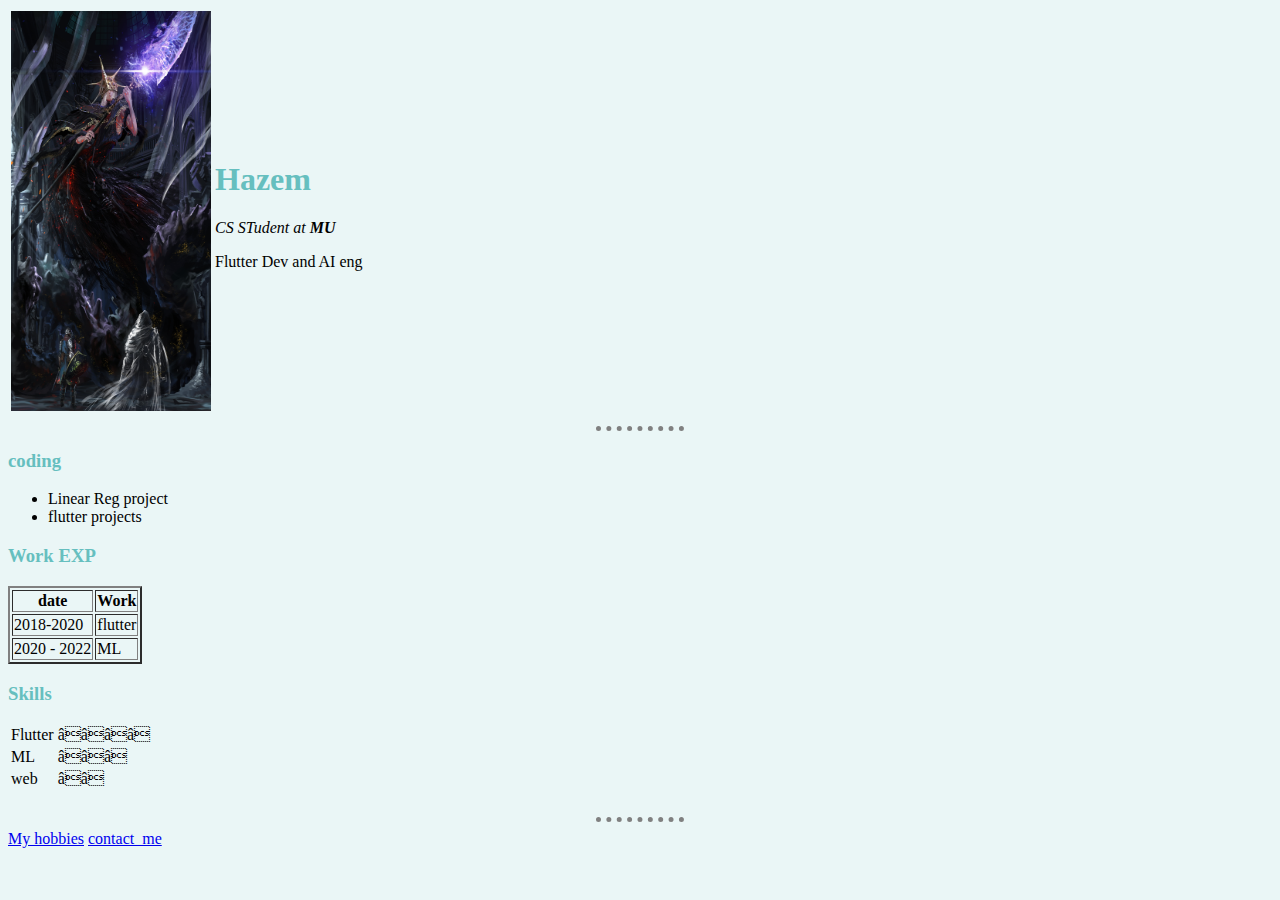
<file: index.html>
<!DOCTYPE html>
<html>
  <head>
    <meta charset="uft-8" />
    <title>
      Hazem's CV
    </title>
<link rel="stylesheet" href="css/styles.css">
  </head>

  <body>
    <table>
      <tr>
        <td>
          <img
            src="dark souls 3.jpg"
            alt=""
            sizes="ds3"
            width="200"
            height="400"
          />
        </td>
        <td>
          <h1>Hazem</h1>
          <p>
            <em>CS STudent at <strong>MU</strong> </em>
          </p>
          <p>Flutter Dev and AI eng</p>
        </td>
      </tr>
    </table>

    <hr />
    <h3>coding</h3>
    <ul>
      <li>Linear Reg project</li>
      <li>flutter projects</li>
    </ul>
    <h3>Work EXP</h3>
    <table border="2">
      <thead>
        <tr>
          <th>
            date
          </th>
          <th>
            Work
          </th>
        </tr>
      </thead>
      <tbody>
        <tr>
          <td>
            2018-2020
          </td>
          <td>
            flutter
          </td>
        </tr>
        <tr>
          <td>
            2020 - 2022
          </td>
          <td>
            ML
          </td>
        </tr>
      </tbody>
    </table>
    <h3>
      Skills
    </h3>
    <table>
      <tr>
        <td>Flutter</td>
        <td>⭐⭐⭐⭐</td>
      </tr>
      <tr>
        <td>ML</td>
        <td>⭐⭐⭐</td>
      </tr>
      <tr>
        <td>web</td>
        <td>⭐⭐</td>
      </tr>
    </table>

    <br />
    <hr>
    <a href="hobbies.html">My hobbies</a>
    <a href="contact_me.html">contact_me</a>
  </body>
</html>
</file>
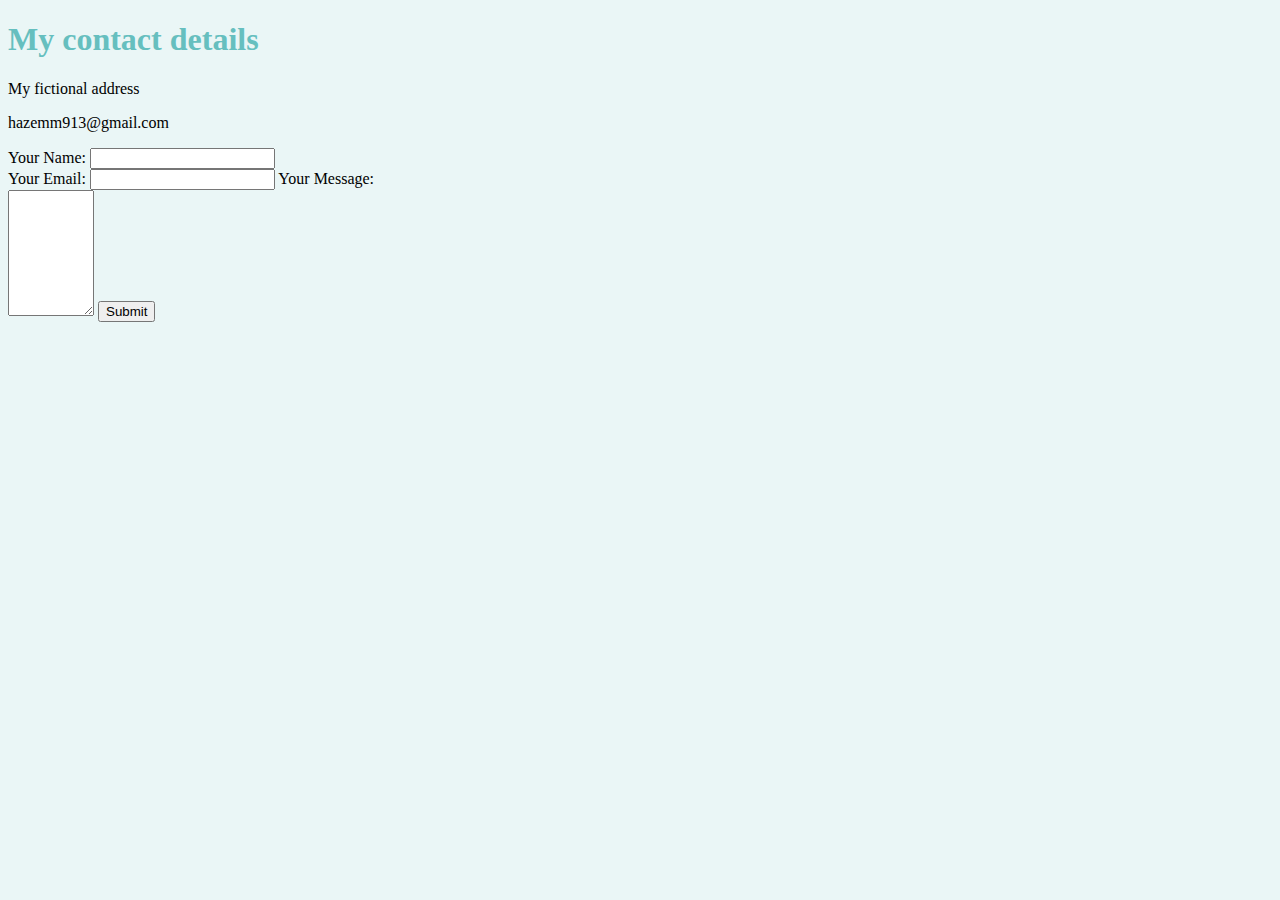
<file: contact_me.html>
<!DOCTYPE html>
<html>
  <head>
    <link rel="stylesheet" href="css/styles.css">

    <body>
      <meta charset="uft-8" />
      <title>Contact Me</title>
      <h1>My contact details</h1>
      <p>My fictional address</p>
      <p>hazemm913@gmail.com</p>
      <form action="CV.html" method="POST">
<label>Your Name: </label>
<input type="text">
<br>
<label>Your Email: </label>
<input type="email" name="" id="">
<label>Your Message: </label><br>
<textarea name="name" id="" cols="8" rows="8"></textarea>
<input type="submit"><br>
      </form>
    </body>
  </head>
</html>
</file>
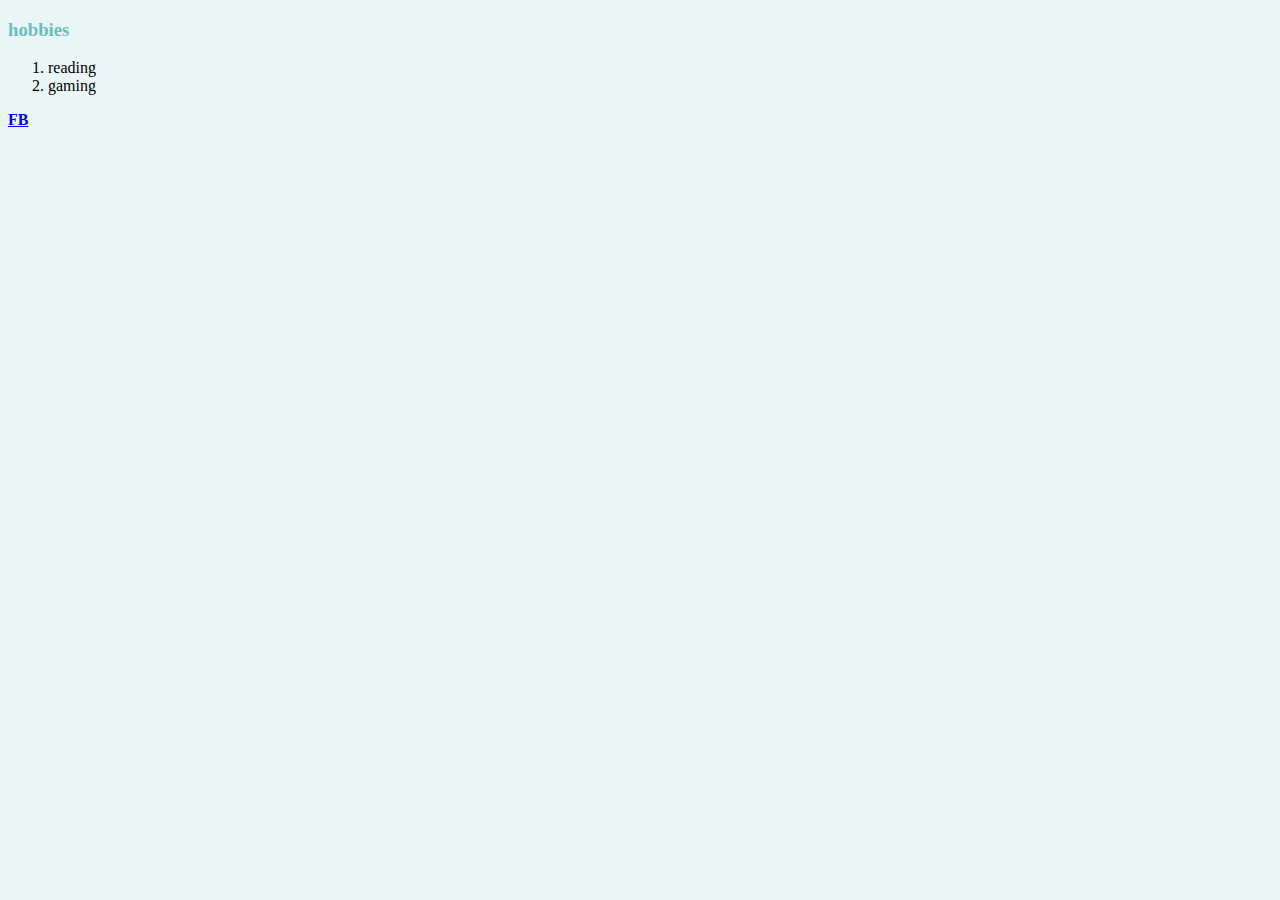
<file: hobbies.html>
<!DOCTYPE html>
<html>
  <head>
    <link rel="stylesheet" href="css/styles.css">

    <meta charset="uft-8" />
    <title>My hobbies</title>
    <body>
        <h3>hobbies</h3>
        <ol>
          <li>reading</li>
          <li>gaming</li>
        </ol>
     <strong><a href="https://www.facebook.com/hazem.mohamed.661"> FB</a>
        </strong>
    </body>
  </head>
</html>
</file>
<file: css/styles.css>
body {
  background-color: #eaf6f6;
}
hr{
  border-style: none;
  width: 7%;
border-top: dotted 5px;
border-color:  grey;
}
h1{
color: #66bfbf;
}
h3{
    color: #66bfbf;
}
</file>
